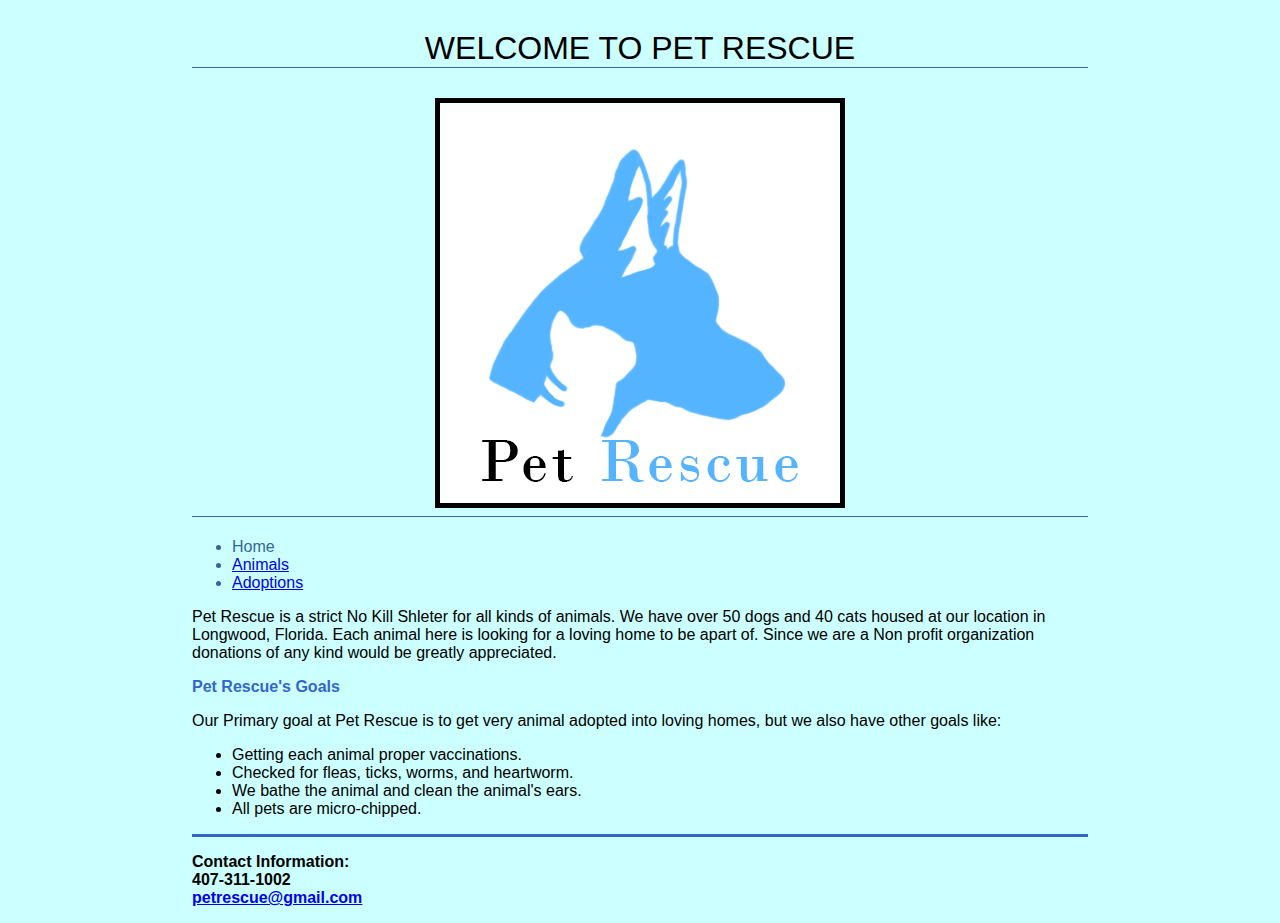
<file: pet_rescue/index.html>
<!DOCTYPE html>


<html>

<head>

<title>Pet Rescue</title>


<link rel="stylesheet" type="text/css" href="pet_rescue_style.css">


</head>


<body>

<h1>Welcome to Pet Rescue</h1>

<h1><img src="images/logo.jpg" alt="Pet Rescue Logo"></h1>

<nav>

<ul>
<li>Home</li>
<li><a href="animals.html">Animals</a></li>
<li><a href="adoptions.html">Adoptions</a></li>
</ul>

</nav>

<p>Pet Rescue is a strict No Kill Shleter for all kinds of animals. We have over 50 dogs and 40 cats housed at our location in Longwood,
Florida. Each animal here is looking for a loving home to be apart of. 
Since we are a Non profit organization donations of any kind would be greatly appreciated. 
</p>

<h2>Pet Rescue's Goals</h2>

<p>Our Primary goal at Pet Rescue is to get very animal adopted into loving homes, but we also have other goals like: </p>
<ul>
<li>Getting each animal proper vaccinations.</li>
<li>Checked for fleas, ticks, worms, and heartworm.</li>
<li>We bathe the animal and clean the animal's ears.</li>
<li>All pets are micro-chipped.</li>
</ul>

<section>

<p>Contact Information: <br>	407-311-1002 <br>	<a href="mailto:someone@example.com?Subject=Hello%20again" target="_top">petrescue@gmail.com</a></p>

</section>

</body>



</html>
</file>
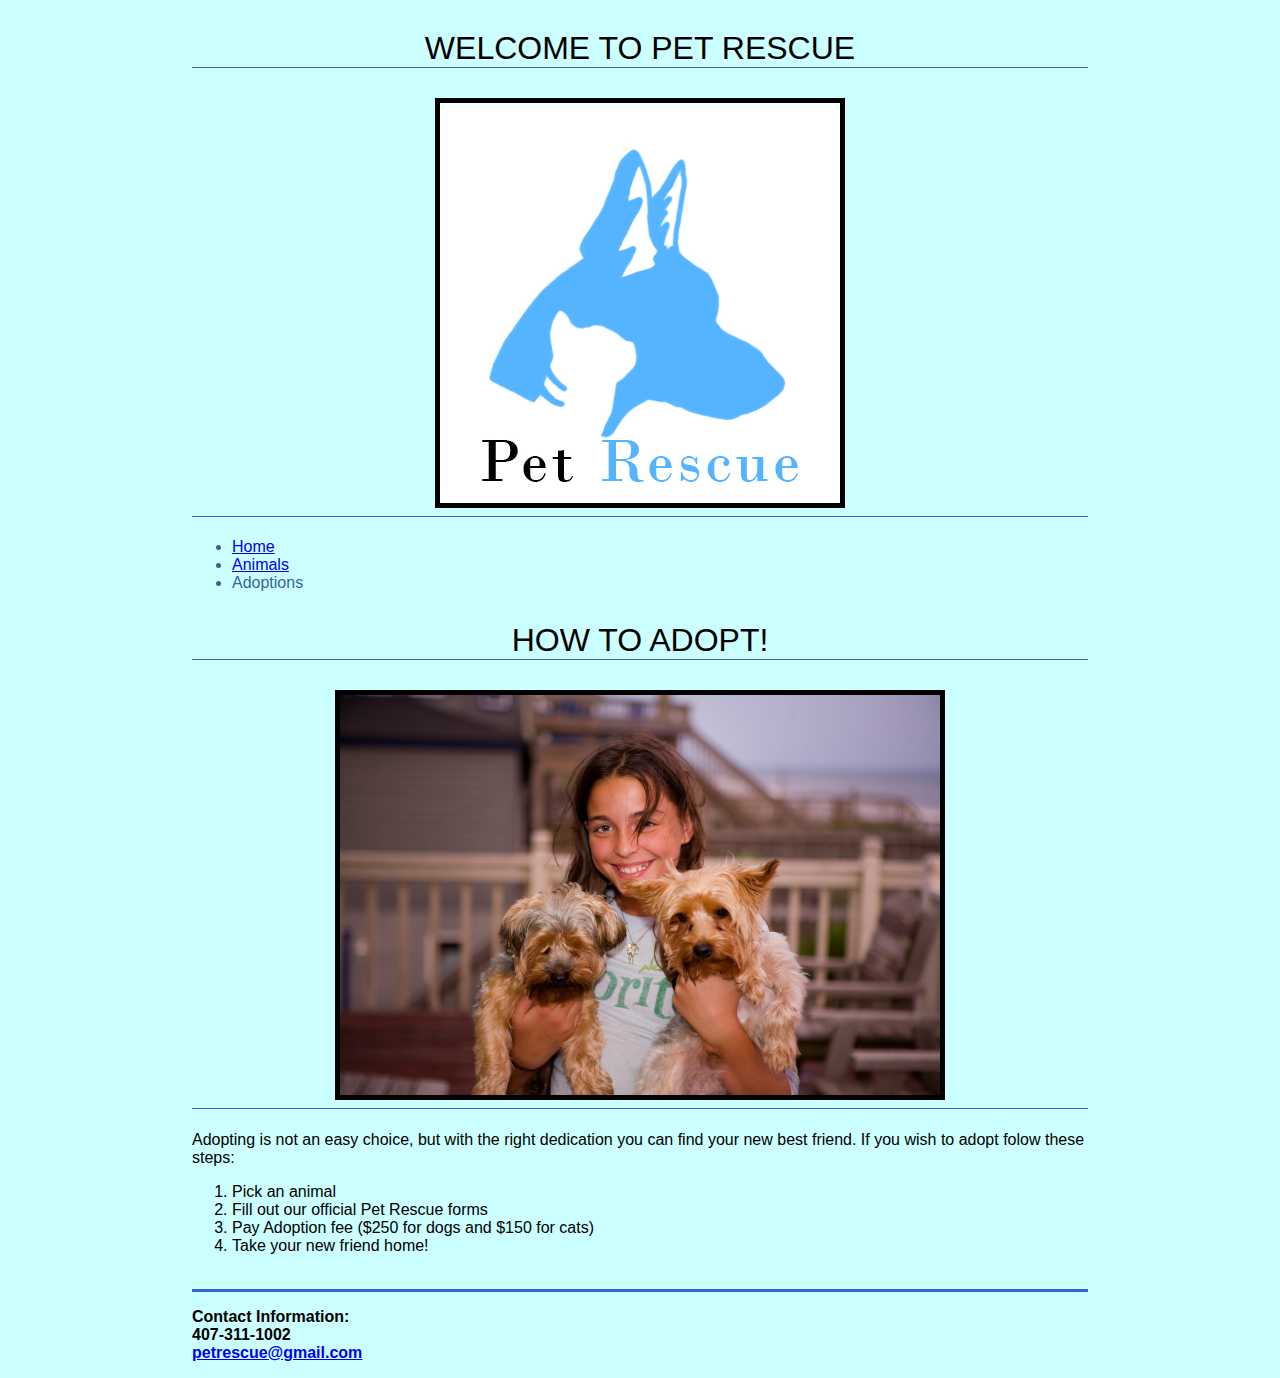
<file: pet_rescue/adoptions.html>
<!DOCTYPE html>


<html>

<head>

<title>Pet Rescue</title>


<link rel="stylesheet" type="text/css" href="pet_rescue_style.css">


</head>


<body>

<h1>Welcome to Pet Rescue</h1>

<h1><img src="images/logo.jpg" alt="Pet Rescue Logo"></h1>

<nav>

<ul>
<li><a href="index.html">Home</a></li>
<li><a href="animals.html">Animals</a></li>
<li>Adoptions</li>
</ul>

</nav>

<h1>How to Adopt!</h1>

<h1><img src = "images/adoption.jpg" width="600" height= "400"></h1>

<p>Adopting is not an easy choice, but with the right dedication you can find your new best friend.
If you wish to adopt folow these steps:</p>

<ol>
<li>Pick an animal</li>
<li>Fill out our official Pet Rescue forms</li>
<li>Pay Adoption fee ($250 for dogs and $150 for cats)</li>
<li>Take your new friend home!</li>
</ol>
<br>

<section>

<p>Contact Information: <br>	407-311-1002 <br>	<a href="mailto:someone@example.com?Subject=Hello%20again" target="_top">petrescue@gmail.com</a></p>

</section>

</body>



</html>
</file>
<file: pet_rescue/pet_rescue_style.css>
body { 
		background-color:#ccffff;
		margin:0 15%;
		font-family:sans-serif;
     }
	 
h1   { 
		text-align: center;
		font-family: 'Black Han Sans', sans-serif;
		font-weight: normal;
		text-transform: uppercase;
		border-bottom: 1px solid #3366cc;
		margin-top: 30px;
	  }

h2    { 
		color: #3366cc;
		font-size: 1em;
	  }

section {
		border-top: 3px solid #3366cc;
		font-weight: bold;
}

nav li {
		color: #336699;
}
	  
p.intro::first-letter {
    font-family: 'Black Han Sans', sans-serif;
    font-size: 150%;
}
	  
#restaurant { 
    text-transform: uppercase;
}
	
a:visited {
    color: #000099;
}

a:hover {
    color: #66ffcc;
}

img {
	border: 5px solid;
}
</file>
